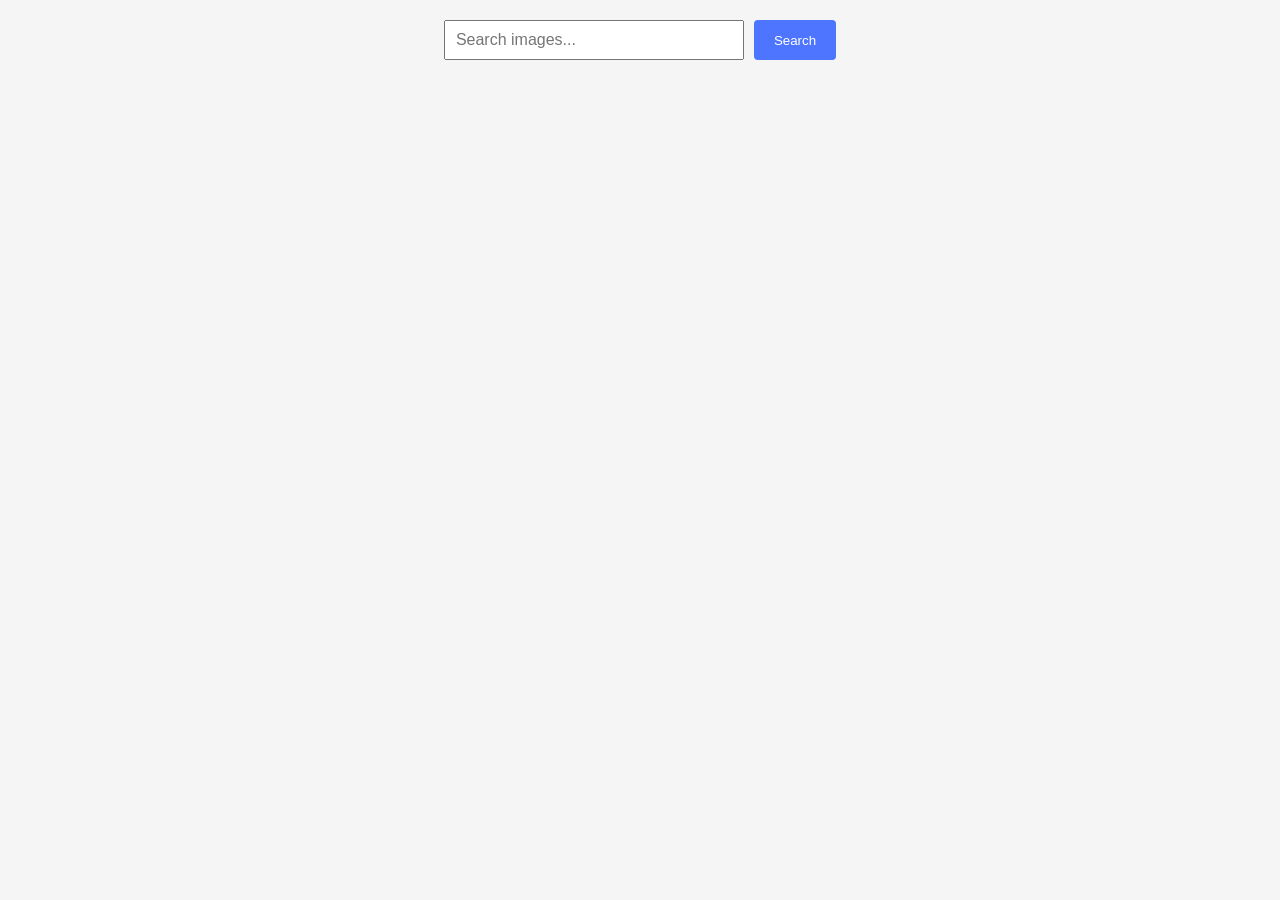
<file: src/index.html>
<!doctype html>
<html lang="en">
  <head>
    <meta charset="UTF-8" />
    <link rel="icon" type="image/svg+xml" href="/favicon.svg" />
    <meta name="viewport" content="width=device-width, initial-scale=1.0" />
    <title>Vanilla App Template</title>
    <link rel="stylesheet" href="./css/styles.css" />
  </head>
  <body>
    <main>
      <form class="form">
        <input type="text" name="search-text" placeholder="Search images..." />
        <button type="submit">Search</button>
      </form>

      <span class="loader hidden"></span>

      <ul class="gallery"></ul>
    </main>

    <script type="module" src="./main.js"></script>
  </body>
</html>
</file>
<file: src/css/styles.css>
/**
  |============================
  | include css partials with
  | default @import url()
  |============================
*/
/* Common styles */
@import url('./reset.css');
@import url('./base.css');
* {
  box-sizing: border-box;
}

body {
  font-family: sans-serif;
  padding: 20px;
  background-color: #f5f5f5;
}

.form {
  display: flex;
  justify-content: center;
  gap: 10px;
  margin-bottom: 30px;
}

.form input {
  width: 300px;
  height: 40px;
  padding: 10px;
  font-size: 16px;
}

.form button {
  padding: 10px 20px;
  border: none;
  background-color: #4e75ff;
  color: white;
  cursor: pointer;
  border-radius: 4px;
}

.gallery {
  display: flex;
  flex-wrap: wrap;
  gap: 20px;

  list-style: none;
  padding: 0;
  margin: 0;
}

.gallery-item {
  width: calc((100% - 40px) / 3);

  border: 1px solid #ddd;
  background-color: white;
}

.gallery-image {
  width: 100%;
  height: 200px;
  object-fit: cover;
  display: block;
}

.info {
  display: flex;
  justify-content: space-around;

  padding: 10px;
  font-size: 14px;
}

.loader {
  width: 48px;
  height: 48px;
  border: 5px solid #4e75ff;
  border-bottom-color: transparent;
  border-radius: 50%;

  display: block;

  margin: 20px auto;

  animation: rotation 1s linear infinite;
}

.hidden {
  display: none;
}

@keyframes rotation {
  100% {
    transform: rotate(360deg);
  }
}
</file>
